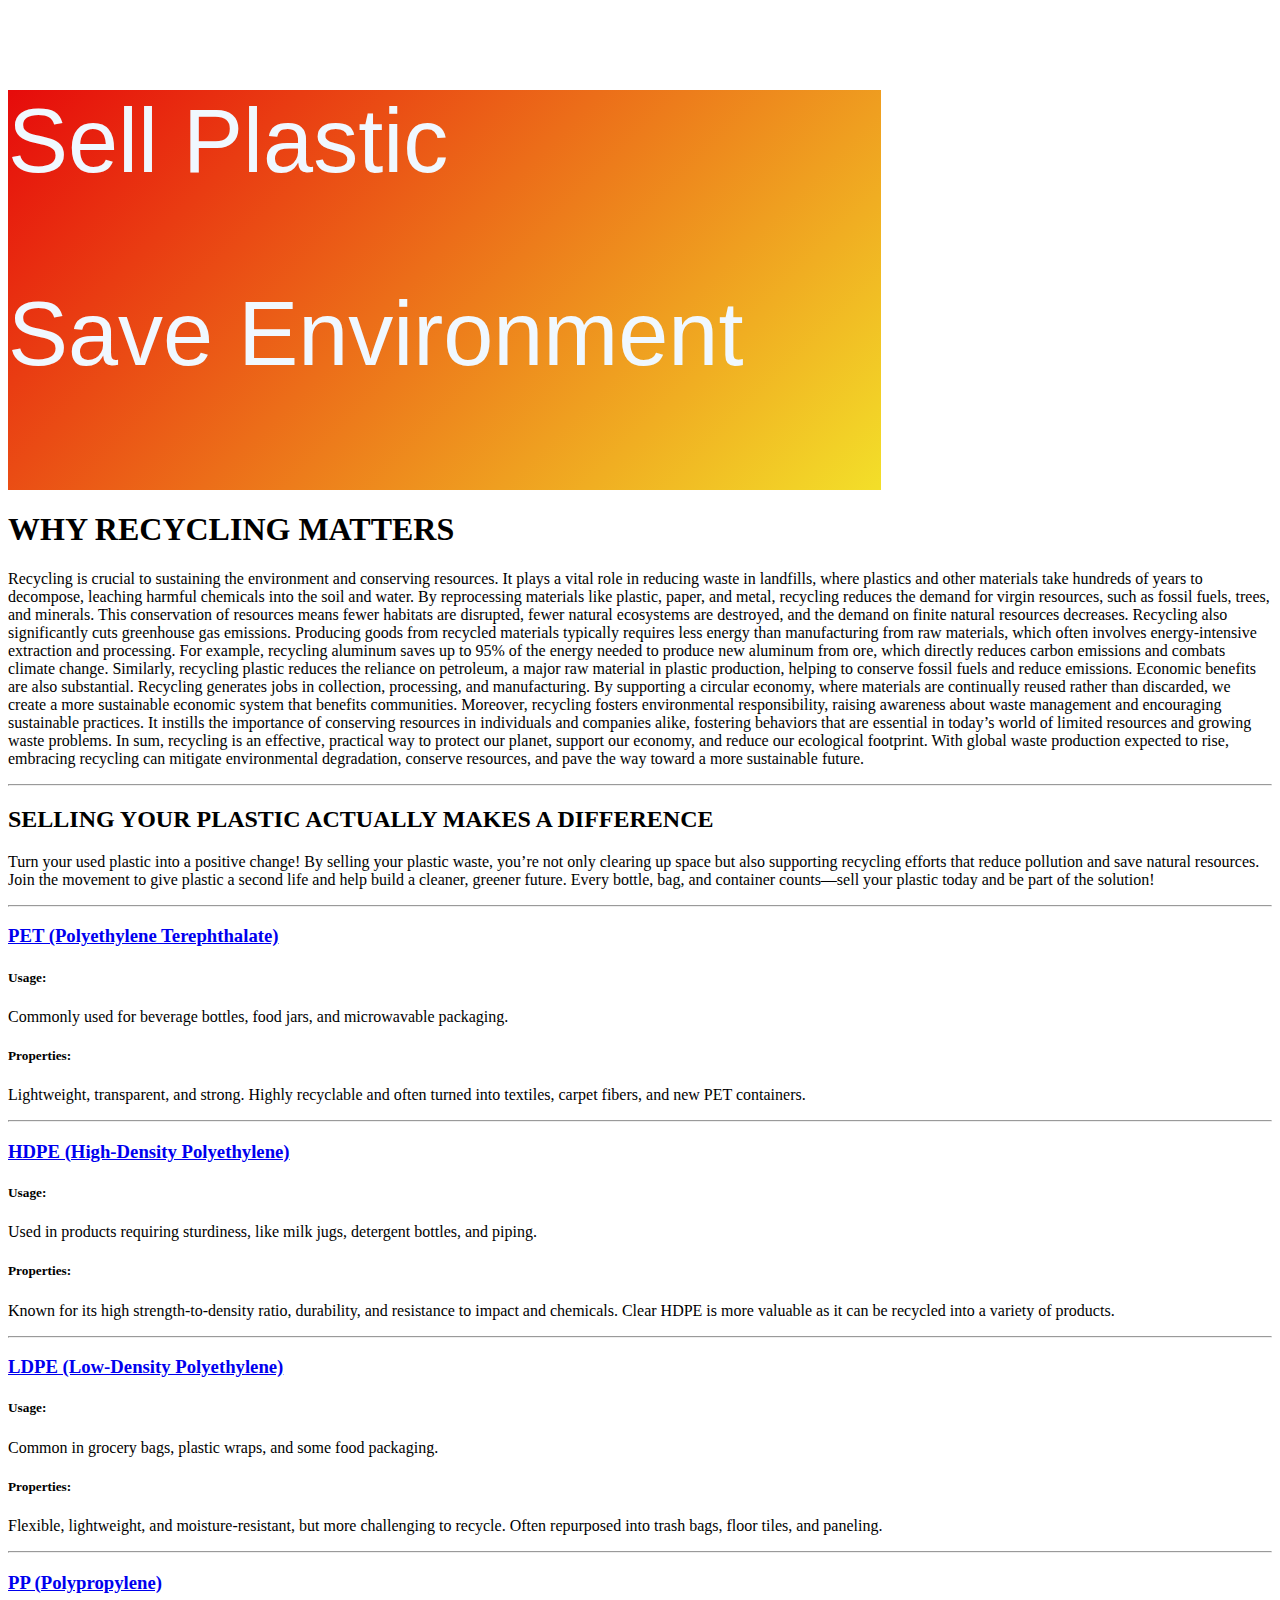
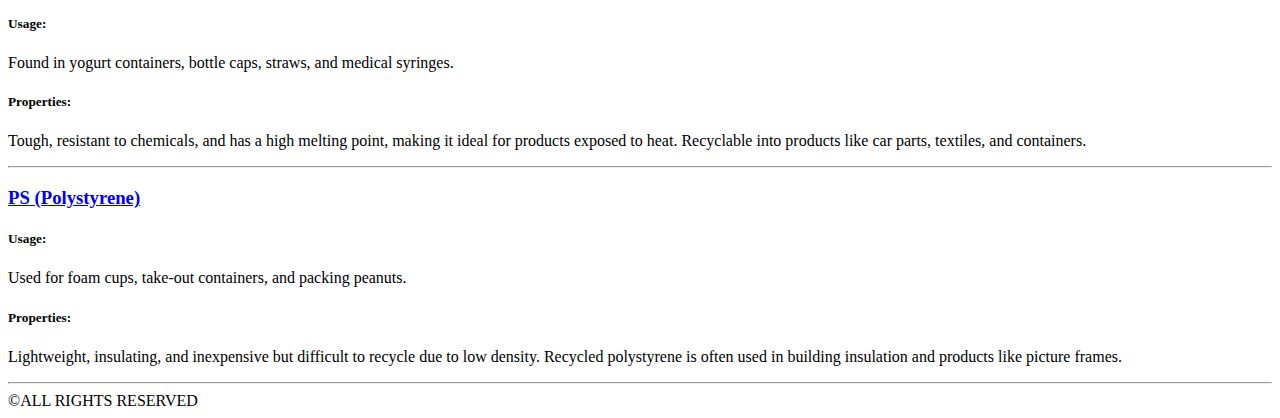
<file: hackthon/index.html>
<!DOCTYPE html>
<html lang="en">
<head>
    <meta charset="UTF-8">
    <meta name="viewport" content="width=device-width, initial-scale=1.0">
    <title>RecyclePlastic</title>
    <link rel="stylesheet" href="recycle.css">
</head>
<body>
    <header class="content">
        <div class="container">
            <p>Sell Plastic</p><p>Save Environment</p>
        </div>   
    </header>
    <div class="intro">
        <h1>WHY RECYCLING MATTERS</h1>
        <p>Recycling is crucial to sustaining the environment and conserving resources. It plays a vital role in reducing waste in landfills, where plastics and other materials take hundreds of years to decompose, leaching harmful chemicals into the soil and water. By reprocessing materials like plastic, paper, and metal, recycling reduces the demand for virgin resources, such as fossil fuels, trees, and minerals. This conservation of resources means fewer habitats are disrupted, fewer natural ecosystems are destroyed, and the demand on finite natural resources decreases.
            Recycling also significantly cuts greenhouse gas emissions. Producing goods from recycled materials typically requires less energy than manufacturing from raw materials, which often involves energy-intensive extraction and processing. For example, recycling aluminum saves up to 95% of the energy needed to produce new aluminum from ore, which directly reduces carbon emissions and combats climate change. Similarly, recycling plastic reduces the reliance on petroleum, a major raw material in plastic production, helping to conserve fossil fuels and reduce emissions.
            Economic benefits are also substantial. Recycling generates jobs in collection, processing, and manufacturing. By supporting a circular economy, where materials are continually reused rather than discarded, we create a more sustainable economic system that benefits communities.
            Moreover, recycling fosters environmental responsibility, raising awareness about waste management and encouraging sustainable practices. It instills the importance of conserving resources in individuals and companies alike, fostering behaviors that are essential in today’s world of limited resources and growing waste problems.
            In sum, recycling is an effective, practical way to protect our planet, support our economy, and reduce our ecological footprint. With global waste production expected to rise, embracing recycling can mitigate environmental degradation, conserve resources, and pave the way toward a more sustainable future.
        </p>
    </div><hr>
    <div class="plastic">
        <h2>SELLING YOUR PLASTIC ACTUALLY MAKES A DIFFERENCE</h2>
        <p>
            Turn your used plastic into a positive change! By selling your plastic waste, you’re not only clearing up space but also supporting recycling efforts that reduce pollution and save natural resources. Join the movement to give plastic a second life and help build a cleaner, greener future. Every bottle, bag, and container counts—sell your plastic today and be part of the solution!    
        </p>
    </div><hr>
    <div class="pet">
        <a href="Pet.html" class="petlink"><h3>PET (Polyethylene Terephthalate)</h3></a>
        <p><h5>Usage:</h5>Commonly used for beverage bottles, food jars, and microwavable packaging.<br>
            <h5>Properties:</h5>Lightweight, transparent, and strong. Highly recyclable and often turned into textiles, carpet fibers, and new PET containers.</p>
    </div><hr>
    <div class="hdpe">
        <a href="hdpe.html" class="petlink"><h3>HDPE (High-Density Polyethylene)</h3></a>
        <p><h5>Usage:</h5>Used in products requiring sturdiness, like milk jugs, detergent bottles, and piping.<br>
            <h5>Properties:</h5>Known for its high strength-to-density ratio, durability, and resistance to impact and chemicals. Clear HDPE is more valuable as it can be recycled into a variety of products.</p>
    </div><hr>
    <div class="ldpe">
        <a href="ldpe.html" class="petlink"><h3>LDPE (Low-Density Polyethylene)</h3></a>
        <p><h5>Usage:</h5>Common in grocery bags, plastic wraps, and some food packaging.
            <br><h5>Properties:</h5>Flexible, lightweight, and moisture-resistant, but more challenging to recycle. Often repurposed into trash bags, floor tiles, and paneling.</p>
    </div><hr>
    <div class="pp">
        <a href="pp.html" class="petlink"><h3>PP (Polypropylene)</h3></a>
        <p><h5>Usage:</h5>Found in yogurt containers, bottle caps, straws, and medical syringes.<br>
            <h5>Properties:</h5>Tough, resistant to chemicals, and has a high melting point, making it ideal for products exposed to heat. Recyclable into products like car parts, textiles, and containers.</p>
    </div><hr>
    <div class="ps">
        <a href="ps.html" class="petlink"><h3>PS (Polystyrene)</h3></a>
        <p><h5>Usage:</h5>Used for foam cups, take-out containers, and packing peanuts.<br>
            <h5>Properties:</h5>Lightweight, insulating, and inexpensive but difficult to recycle due to low density. Recycled polystyrene is often used in building insulation and products like picture frames.</p>
    </div><hr>
    <footer class="footer">
        <div class="footerdiv">&copy;ALL RIGHTS RESERVED</div>
    </footer>
</body>
</html>
</file>
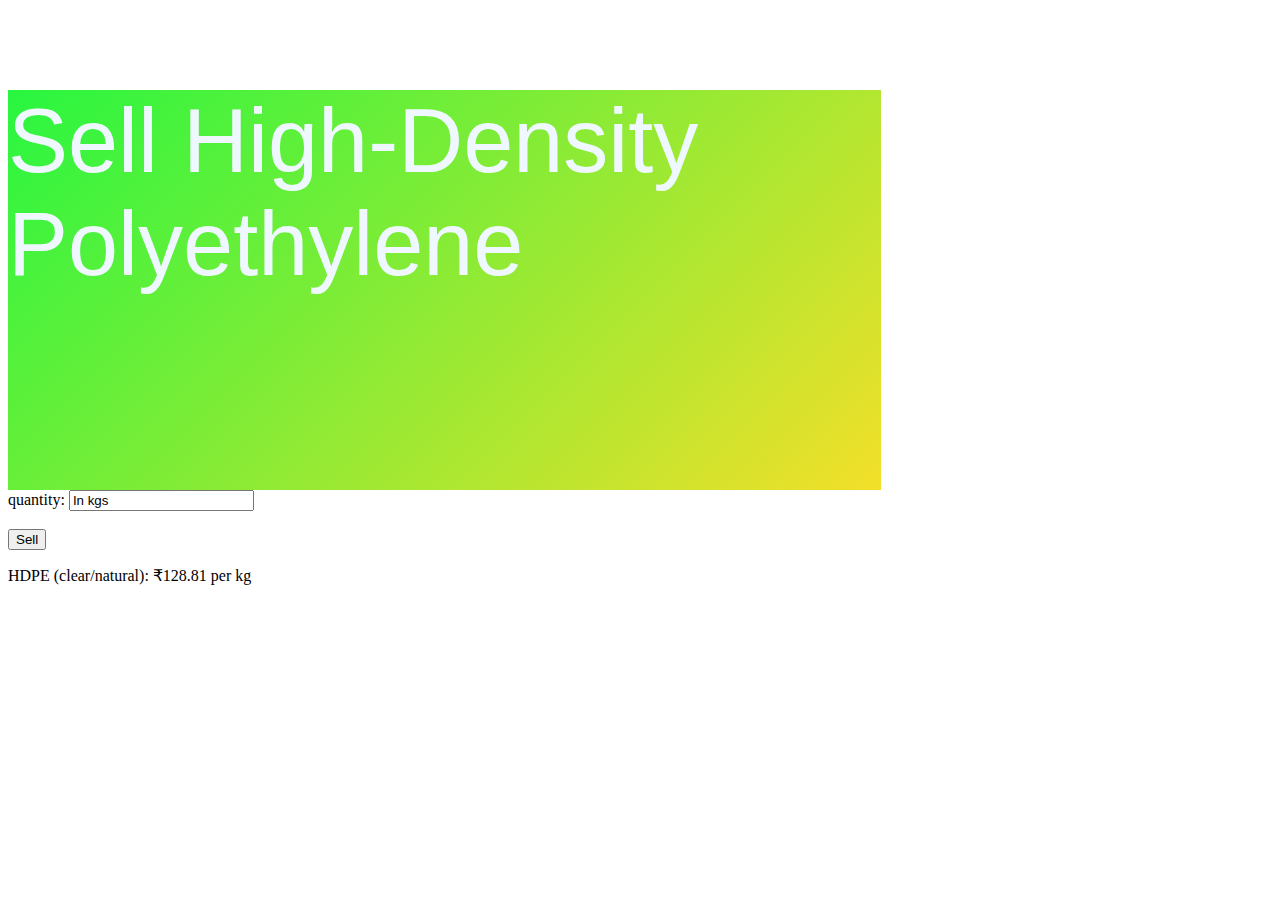
<file: hackthon/hdpe.html>
<!DOCTYPE html>
<html lang="en">
<head>
    <meta charset="UTF-8">
    <meta name="viewport" content="width=device-width, initial-scale=1.0">
    <title>hdpe</title>
    <style>
        .content {
    background-image: url();
    width: 4000px;
    height: 400px;
}
.container {
    background: linear-gradient(135deg, #28f640, #f3df29);
    width: 873px;
    height: 400px;
    font-size: 90px;
    font-family:'Trebuchet MS', 'Lucida Sans Unicode', 'Lucida Grande', 'Lucida Sans', Arial, sans-serif;
    color: aliceblue;
}
    </style>
</head>
<body>
    <header class="content">
    <div class="container">
        <p>Sell High-Density Polyethylene</p>
    </div>   
    </header>
    <div class="main">
        <form action="/register" method="post">
            <label for="username">quantity:</label>
            <input type="text" id="quantity" name="quantity" value="In kgs"><br><br>
            <input type="submit" value="Sell">
          </form>
          <p>HDPE (clear/natural): ₹128.81 per kg</p>
    </div>
    
</body>
</html>
</file>
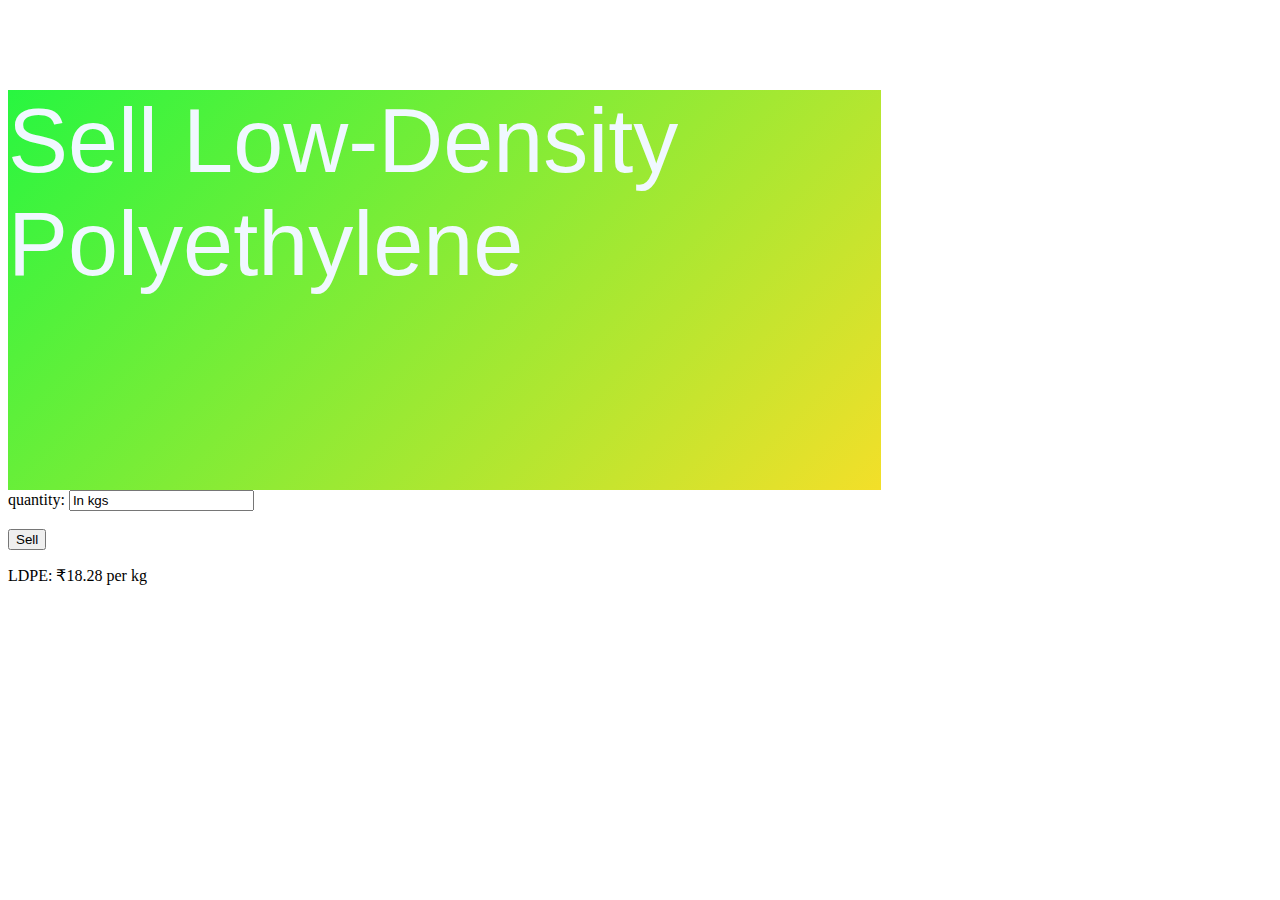
<file: hackthon/ldpe.html>
<!DOCTYPE html>
<html lang="en">
<head>
    <meta charset="UTF-8">
    <meta name="viewport" content="width=device-width, initial-scale=1.0">
    <title>ldpe</title>
    <style>
        .content {
    background-image: url();
    width: 4000px;
    height: 400px;
}
.container {
    background: linear-gradient(135deg, #28f640, #f3df29);
    width: 873px;
    height: 400px;
    font-size: 90px;
    font-family:'Trebuchet MS', 'Lucida Sans Unicode', 'Lucida Grande', 'Lucida Sans', Arial, sans-serif;
    color: aliceblue;
}
    </style>
</head>
<body>
    <header class="content">
    <div class="container">
        <p>Sell Low-Density Polyethylene</p>
    </div>   
    </header>
    <div class="main">
        <form action="/register" method="post">
            <label for="username">quantity:</label>
            <input type="text" id="quantity" name="quantity" value="In kgs"><br><br>
            <input type="submit" value="Sell">
          </form>
          <p>LDPE: ₹18.28 per kg</p>
    </div>
    
</body>
</html>
</file>
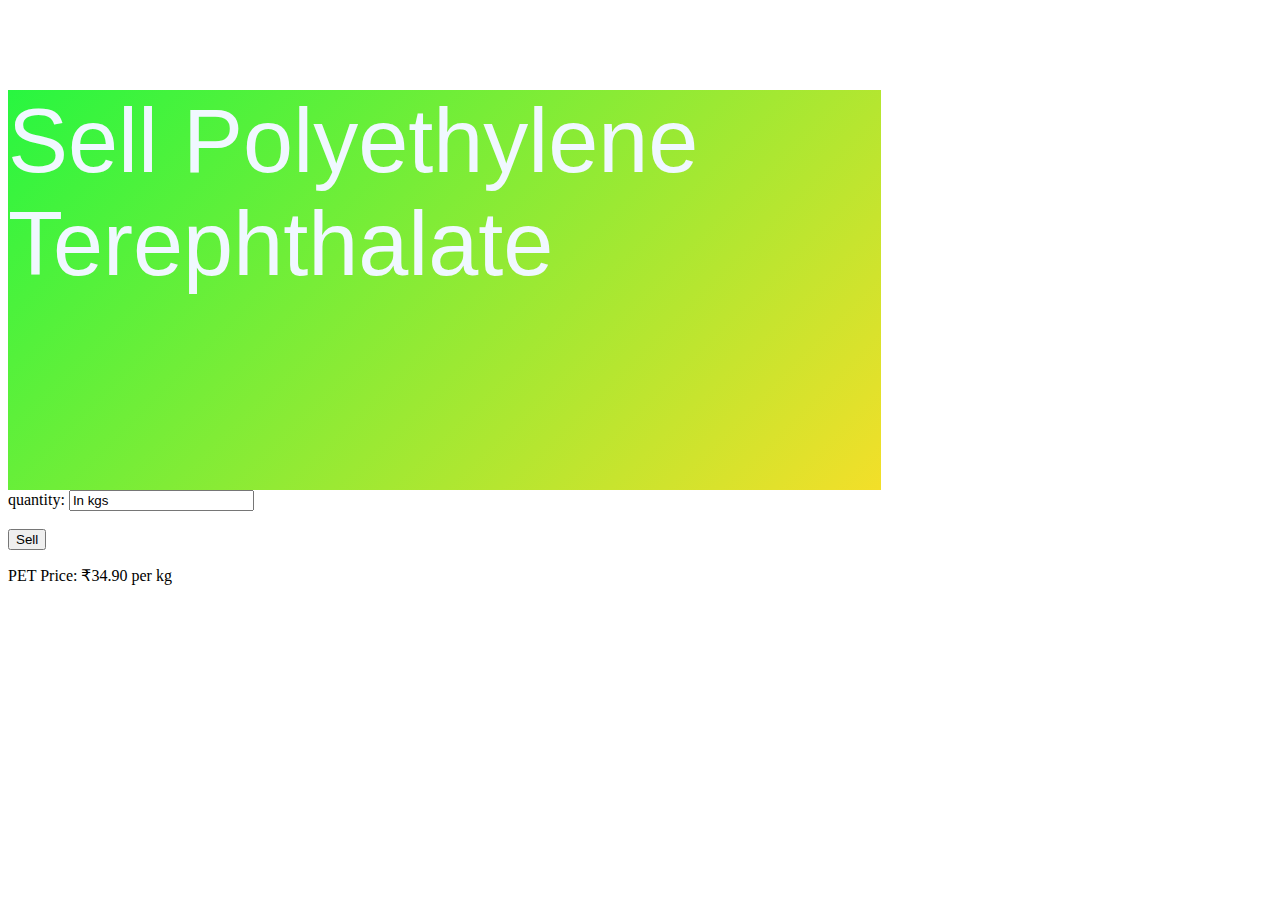
<file: hackthon/Pet.html>
<!DOCTYPE html>
<html lang="en">
<head>
    <meta charset="UTF-8">
    <meta name="viewport" content="width=device-width, initial-scale=1.0">
    <title>pet</title>
    <style>
        .content {
    background-image: url();
    width: 4000px;
    height: 400px;
}
.container {
    background: linear-gradient(135deg, #28f640, #f3df29);
    width: 873px;
    height: 400px;
    font-size: 90px;
    font-family:'Trebuchet MS', 'Lucida Sans Unicode', 'Lucida Grande', 'Lucida Sans', Arial, sans-serif;
    color: aliceblue;
}
    </style>
</head>
<body>
    <header class="content">
    <div class="container">
        <p>Sell Polyethylene Terephthalate</p>
    </div>   
    </header>
    <div class="main">
        <form action="/register" method="post">
            <label for="username">quantity:</label>
            <input type="text" id="quantity" name="quantity" value="In kgs"><br><br>
            <input type="submit" value="Sell">
          </form>
          <p>PET Price: ₹34.90 per kg</p>
    </div>
    
</body>
</html>
</file>
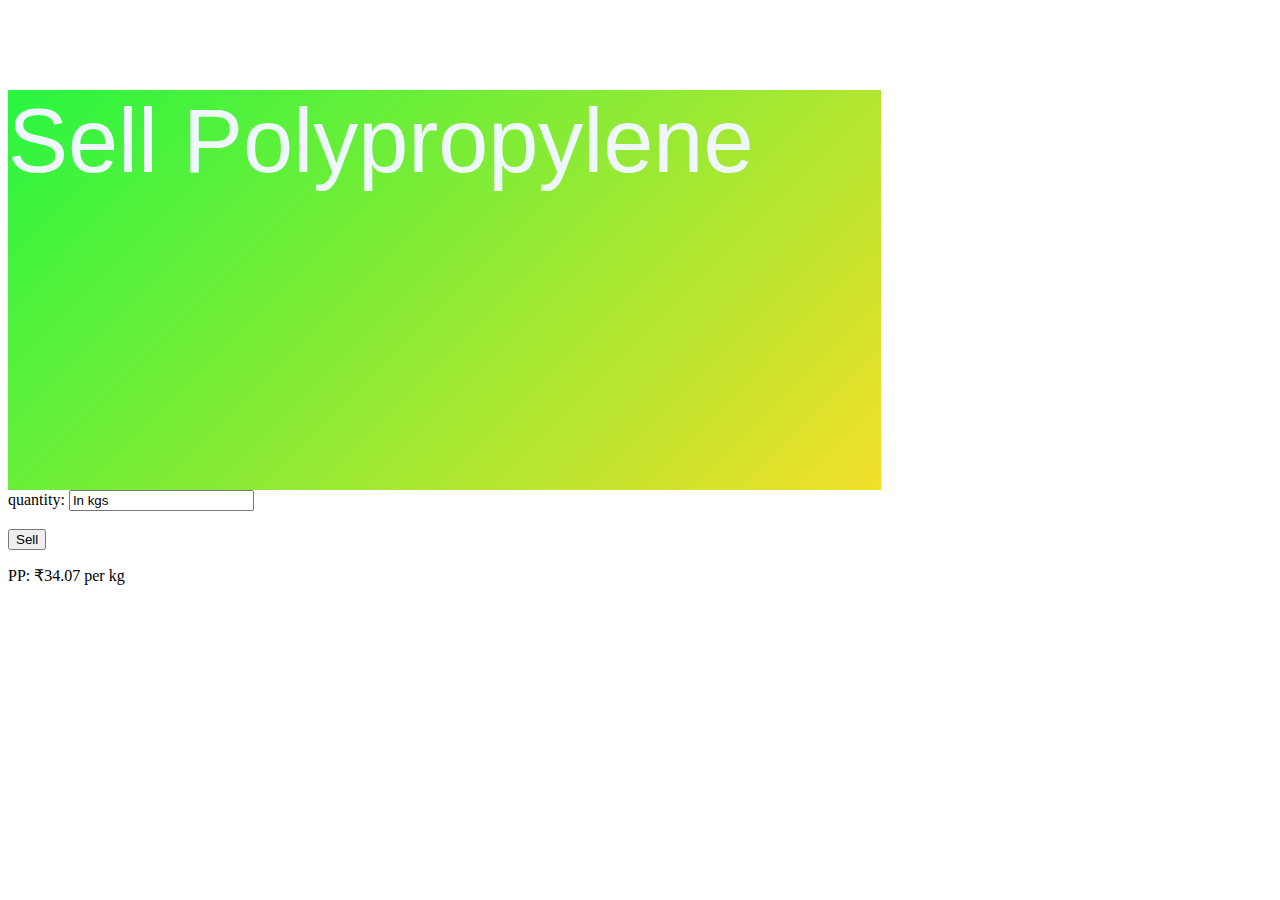
<file: hackthon/pp.html>
<!DOCTYPE html>
<html lang="en">
<head>
    <meta charset="UTF-8">
    <meta name="viewport" content="width=device-width, initial-scale=1.0">
    <title>pp</title>
    <style>
        .content {
    background-image: url();
    width: 4000px;
    height: 400px;
}
.container {
    background: linear-gradient(135deg, #28f640, #f3df29);
    width: 873px;
    height: 400px;
    font-size: 90px;
    font-family:'Trebuchet MS', 'Lucida Sans Unicode', 'Lucida Grande', 'Lucida Sans', Arial, sans-serif;
    color: aliceblue;
}
    </style>
</head>
<body>
    <header class="content">
    <div class="container">
        <p>Sell Polypropylene</p>
    </div>   
    </header>
    <div class="main">
        <form action="/register" method="post">
            <label for="username">quantity:</label>
            <input type="text" id="quantity" name="quantity" value="In kgs"><br><br>
            <input type="submit" value="Sell">
          </form>
          <p>PP: ₹34.07 per kg</p>
    </div>
    
</body>
</html>
</file>
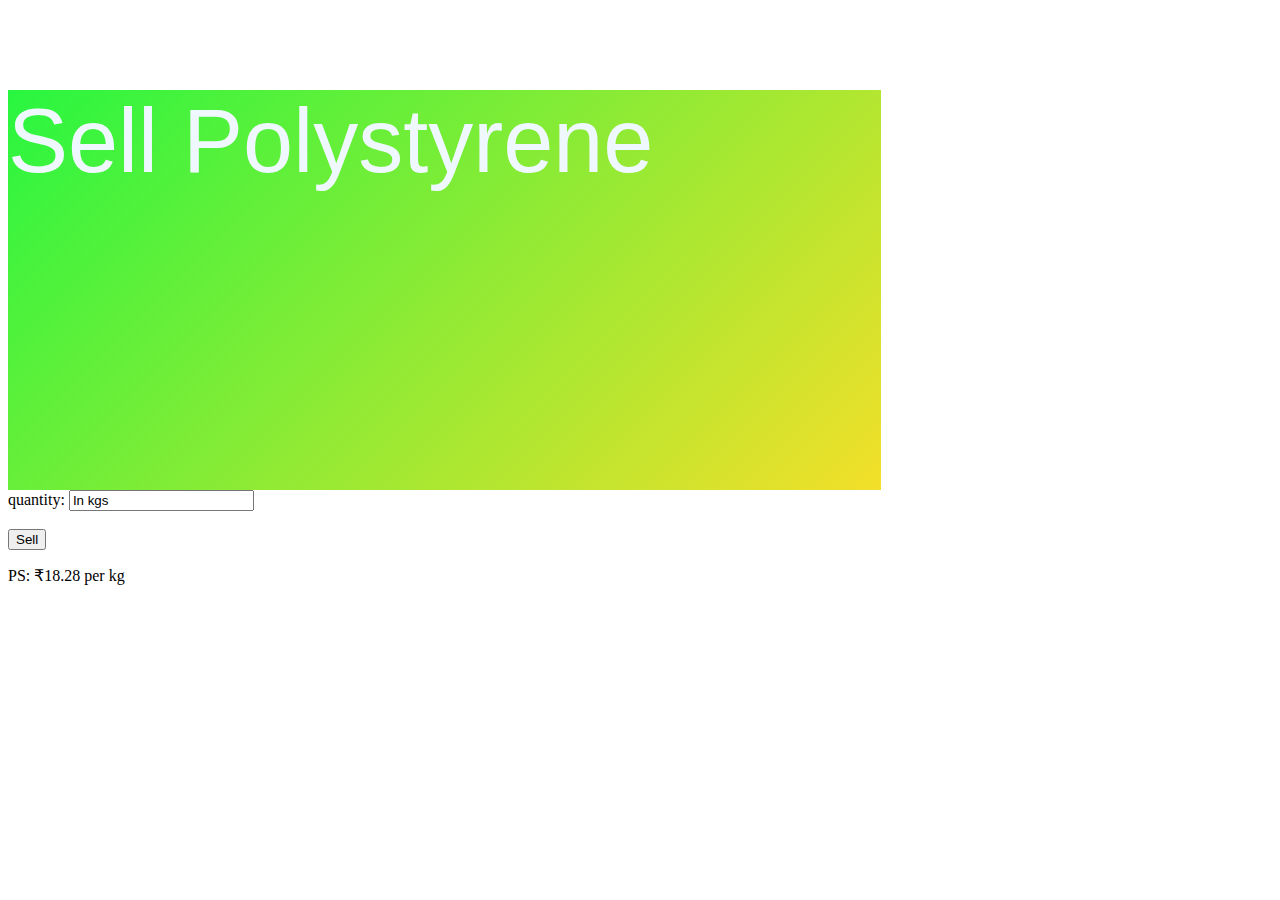
<file: hackthon/ps.html>
<!DOCTYPE html>
<html lang="en">
<head>
    <meta charset="UTF-8">
    <meta name="viewport" content="width=device-width, initial-scale=1.0">
    <title>pet</title>
    <style>
        .content {
    background-image: url();
    width: 4000px;
    height: 400px;
}
.container {
    background: linear-gradient(135deg, #28f640, #f3df29);
    width: 873px;
    height: 400px;
    font-size: 90px;
    font-family:'Trebuchet MS', 'Lucida Sans Unicode', 'Lucida Grande', 'Lucida Sans', Arial, sans-serif;
    color: aliceblue;
}
    </style>
</head>
<body>
    <header class="content">
    <div class="container">
        <p>Sell Polystyrene</p>
    </div>   
    </header>
    <div class="main">
        <form action="/register" method="post">
            <label for="username">quantity:</label>
            <input type="text" id="quantity" name="quantity" value="In kgs"><br><br>
            <input type="submit" value="Sell">
          </form>
          <p>PS: ₹18.28 per kg</p>
    </div>
    
</body>
</html>
</file>
<file: hackthon/recycle.css>
.content {
    background-image: url(https://imgs.search.brave.com/J0jyVafY_fGtnodpmfhS_r8pnXneqD_MuQ9uwWjsgwk/rs:fit:860:0:0:0/g:ce/aHR0cHM6Ly9wbHVz/LnVuc3BsYXNoLmNv/bS9wcmVtaXVtX3Bo/b3RvLTE2ODMxMzM1/MzE2MTMtNmE3ZGI4/ODQ3YzcyP2ZtPWpw/ZyZxPTYwJnc9MzAw/MCZpeGxpYj1yYi00/LjAuMyZpeGlkPU0z/d3hNakEzZkRCOE1I/eHpaV0Z5WTJoOE1Y/eDhjR3hoYzNScFl5/VXlNR0p2ZEhSc1pY/eGxibnd3Zkh3d2ZI/eDhNQT09);
    width: 4000px;
    height: 400px;
}
.container {
    background: linear-gradient(135deg, #e60b0b, #f3df29);
    width: 873px;
    height: 400px;
    font-size: 90px;
    font-family:'Trebuchet MS', 'Lucida Sans Unicode', 'Lucida Grande', 'Lucida Sans', Arial, sans-serif;
    color: aliceblue;
}
.petlink:hover{
    /* styles to apply when hovering */
    color: #00FF00; /* green */
    background-color: #C6E2B5; /* light green */
    text-decoration: none; /* remove underline */
  }
</file>
